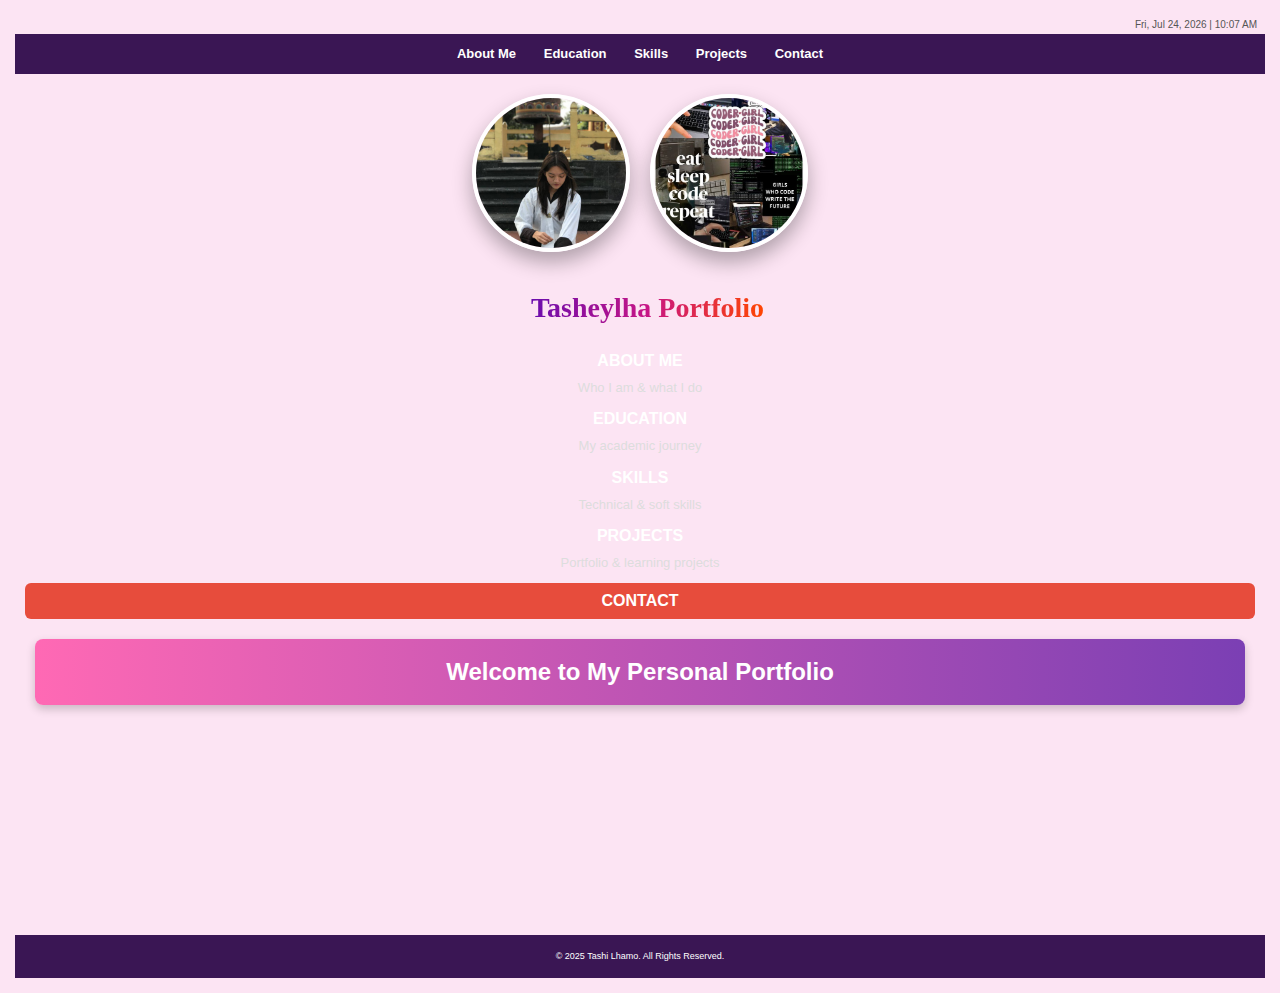
<file: index.html>
<!DOCTYPE html>
<html lang="en">
<head>
  <meta charset="UTF-8">
  <title>Tashi Lhamo | Portfolio</title>
  <link rel="stylesheet" href="style.css">
  <script src="script.js" defer></script>
</head>
<body>
  <!-- Topbar -->
  <div class="topbar">
    <ul class="nav-links">
      <li><a href="about.html">About Me</a></li>
      <li><a href="education.html">Education</a></li>
      <li><a href="skills.html">Skills</a></li>
      <li><a href="projects.html">Projects</a></li>
      <li><a href="contact.html">Contact</a></li> 
    </ul>
  </div>

  <!-- Hero Section -->
  <div class="hero-section">
    <div class="logo-container">
      <img src="images/6233406287635401280.jpg" alt="Tashi Lhamo" class="logo"> 
      <img src="images/6233406287635401310.jpg" alt="Second Image" class="logo second-logo">
    </div>
    <div class="hero-text">
      <h2 class="tasheylha-title">Tasheylha Portfolio</h2>
    </div>
  </div>

  

    <!-- Navigation Blocks -->
    <div class="nav-section">
      <a href="about.html">ABOUT ME</a>
      <p>Who I am & what I do</p>
    </div>
    <div class="nav-section">
      <a href="education.html">EDUCATION</a>
      <p>My academic journey</p>
    </div>
    <div class="nav-section">
      <a href="skills.html">SKILLS</a>
      <p>Technical & soft skills</p>
    </div>
    <div class="nav-section">
      <a href="projects.html">PROJECTS</a>
      <p>Portfolio & learning projects</p>
    </div>
    <div class="nav-section">
      <a href="contact.html" class="btn-red">CONTACT</a>
    </div>
  </div>

  <!-- Banner -->
  <div class="banner">Welcome to My Personal Portfolio</div>

  <!-- Main Content -->
  <div class="main-content">
    <h2>Hello!</h2>
    <p>I am <strong>Tashi Lhamo</strong>, currently pursuing B.Ed IT at Samtse College of Education. 
       Explore my portfolio to learn about my education, skills, projects, and interests.</p>
  </div>

  <footer>
    <p>© 2025 Tashi Lhamo. All Rights Reserved.</p>
  </footer>
</body>
</html>
</file>
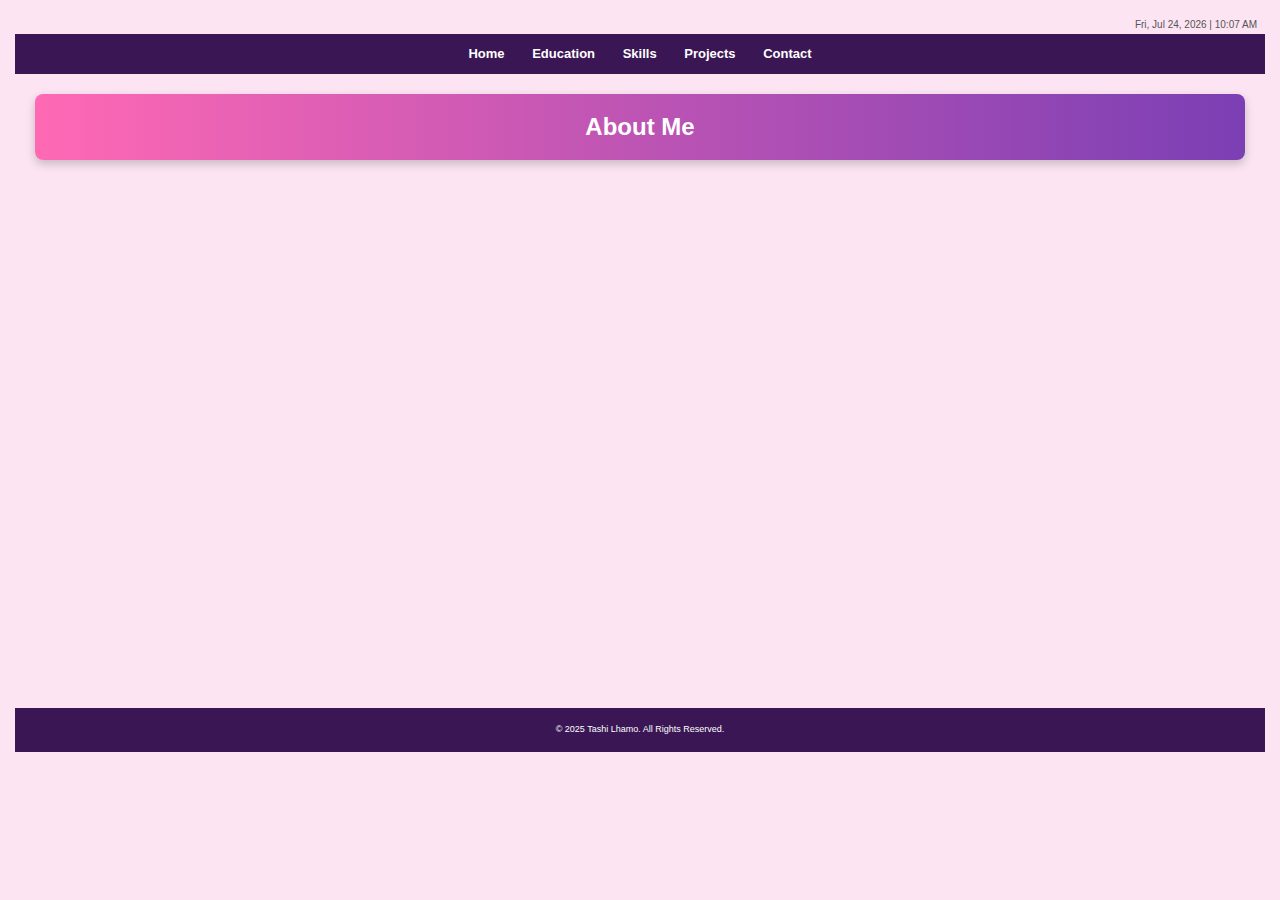
<file: about.html>
<!DOCTYPE html>
<html lang="en">
<head>
  <meta charset="UTF-8">
  <title>About Me | Tashi Lhamo</title>
  <link rel="stylesheet" href="style.css">
  <script src="script.js" defer></script>
</head>
<body>
  <!-- Topbar -->
  <div class="topbar">
    <ul class="nav-links">
      <li><a href="index.html">Home</a></li>
      <li><a href="education.html">Education</a></li>
      <li><a href="skills.html">Skills</a></li>
      <li><a href="projects.html">Projects</a></li>
      <li><a href="contact.html">Contact</a></li>
    </ul>
  </div>

  <!-- Banner -->
  <div class="banner">About Me</div>

  <!-- Content -->
  <div class="main-content">
    <img src="images/6233406287635401280.jpg" alt="Tashi Lhamo" class="logo">
    <img src="images/photo1714639738 (1).jpeg" alt="Tashi Lhamo" class="second-logo">
    <img src="images/6235658087449086649.jpg" alt="Tashi Lhamo" class="second-logo">

    <p>Hello! My name is <strong>Tashi Lhamo</strong>. I am currently pursuing a Bachelor of Education in IT at Samtse College of Education. 
       I enjoy reading motivational books, playing badminton, and exploring new experiences. 
       My academic journey was full of challenges, but also growth and opportunities. 
       Today, I am eager to embrace teaching and technology as a career path.</p>
  </div>

  <footer>
    <p>© 2025 Tashi Lhamo. All Rights Reserved.</p>
  </footer>
</body>
</html>
</file>
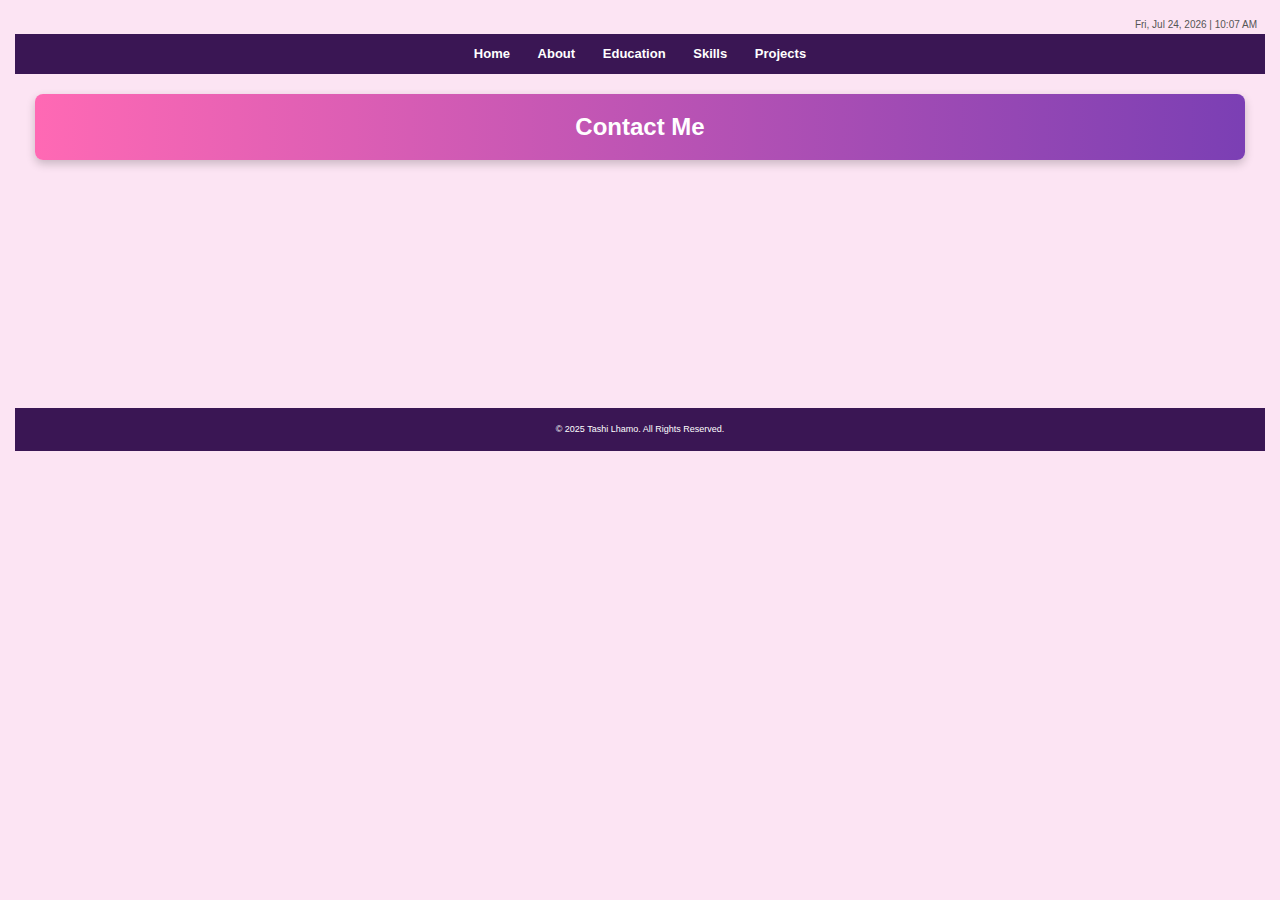
<file: contact.html>
<!DOCTYPE html>
<html lang="en">
<head>
  <meta charset="UTF-8">
  <title>Contact | Tashi Lhamo</title>
  <link rel="stylesheet" href="style.css">
  <script src="script.js" defer></script>
</head>
<body>
  <!-- Topbar -->
  <div class="topbar">
    <ul class="nav-links">
      <li><a href="index.html">Home</a></li>
      <li><a href="about.html">About</a></li>
      <li><a href="education.html">Education</a></li>
      <li><a href="skills.html">Skills</a></li>
      <li><a href="projects.html">Projects</a></li>
    </ul>
  </div>

  <!-- Banner -->
  <div class="banner">Contact Me</div>

  <!-- Content -->
  <div class="main-content">
    <p>You can reach me at:</p>
    <p><strong>Email:</strong> <a href="mailto:Tasheylha505@gmail.com">Tasheylha505@gmail.com</a></p>
    <p><strong>Phone:</strong> 17351251</p>
  </div>

  <footer>
    <p>© 2025 Tashi Lhamo. All Rights Reserved.</p>
  </footer>
</body>
</html>
</file>
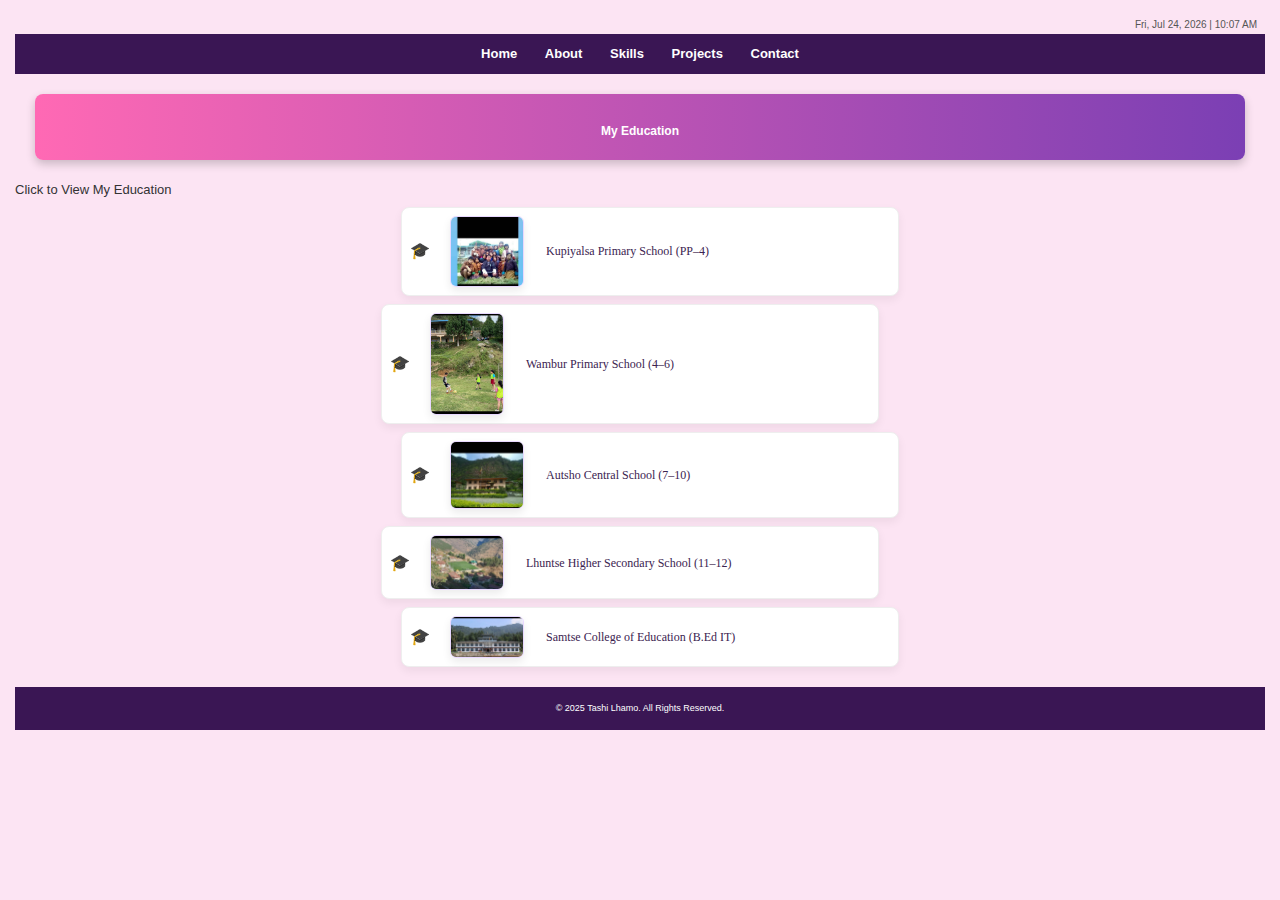
<file: education.html>
<!DOCTYPE html>
<html lang="en">
<head>
  <meta charset="UTF-8">
  <title>Tashi Lhamo | Education</title>
  <link rel="stylesheet" href="style.css">
  <script src="script.js" defer></script>
</head>
<body>
  <!-- Topbar -->
  <div class="topbar">
    <ul class="nav-links">
      <li><a href="index.html">Home</a></li>
      <li><a href="about.html">About</a></li>
      <li><a href="skills.html">Skills</a></li>
      <li><a href="projects.html">Projects</a></li>
      <li><a href="contact.html">Contact</a></li>
    </ul>
  </div>

  <!-- Banner -->
  <div class="banner"><h1>My Education</h1></div>

  <!-- Section -->
  <div class="section">
    <div class="section-header" data-target="edu-content">Click to View My Education</div>
    <div class="section-content" id="edu-content">
      <div class="edu-item">
        <img src="images/6233406287635401298.jpg" alt="Kupiyalsa Primary School">
        <p>Kupiyalsa Primary School (PP–4)</p>
      </div>
      <div class="edu-item">
        <img src="images/6233406287635401296.jpg" alt="Wambur Primary School">
        <p>Wambur Primary School (4–6)</p>
      </div>
      <div class="edu-item">
        <img src="images/6233406287635401297.jpg" alt="Autsho Central School">
        <p>Autsho Central School (7–10)</p>
      </div>
      <div class="edu-item">
        <img src="images/6233406287635401295.jpg" alt="Lhuntse Higher Secondary School">
        <p>Lhuntse Higher Secondary School (11–12)</p>
      </div>
      <div class="edu-item">
        <img src="images/6233406287635401300.jpg" alt="Samtse College of Education">
        <p>Samtse College of Education (B.Ed IT)</p>
      </div>
    </div>
  </div>

  <footer>
    <p>© 2025 Tashi Lhamo. All Rights Reserved.</p>
  </footer>
</body>
</html>
</file>
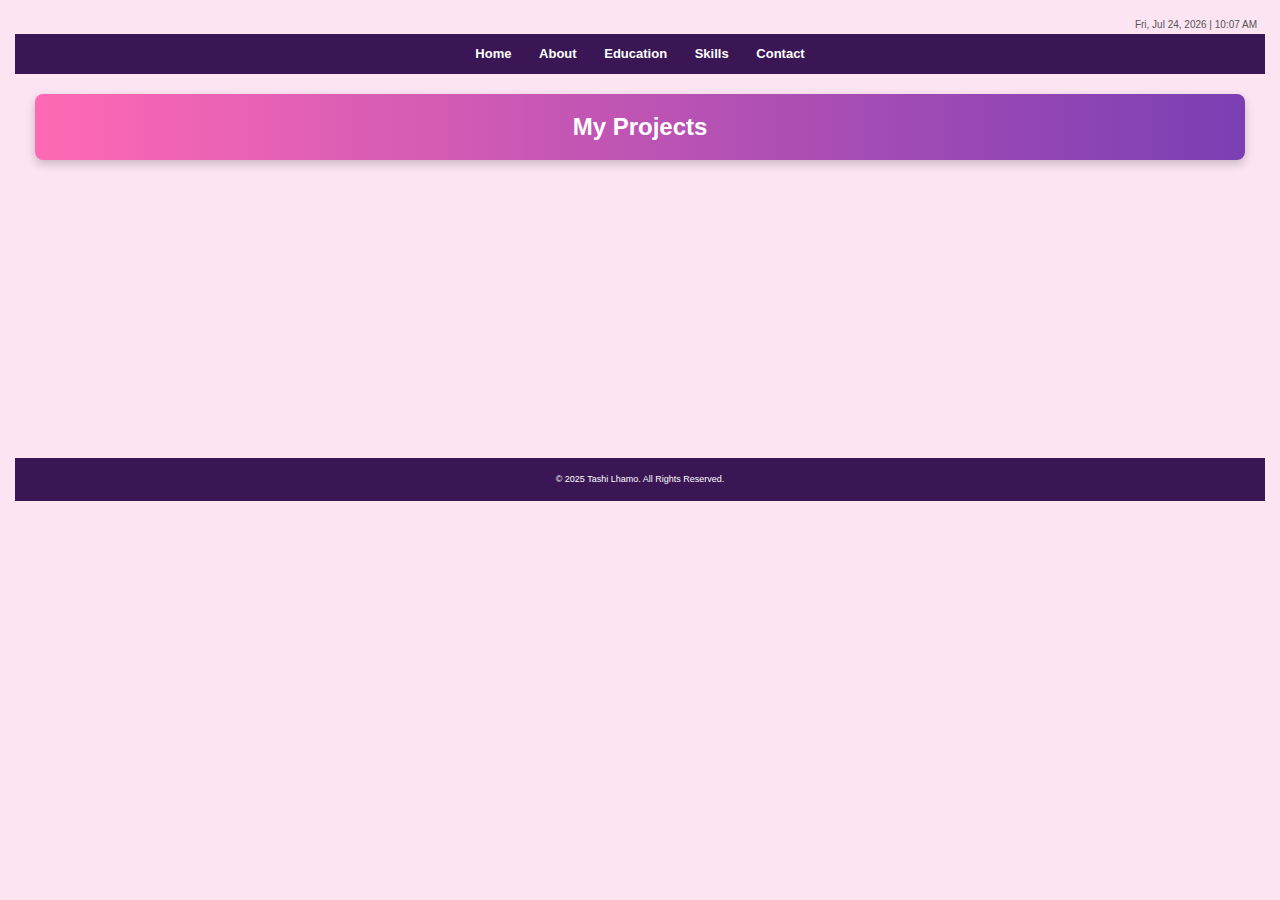
<file: projects.html>
<!DOCTYPE html>
<html lang="en">
<head>
  <meta charset="UTF-8">
  <title>Projects | Tashi Lhamo</title>
  <link rel="stylesheet" href="style.css">
  <script src="script.js" defer></script>
</head>
<body>
  <!-- Topbar -->
  <div class="topbar">
    <ul class="nav-links">
      <li><a href="index.html">Home</a></li>
      <li><a href="about.html">About</a></li>
      <li><a href="education.html">Education</a></li>
      <li><a href="skills.html">Skills</a></li>
      <li><a href="contact.html">Contact</a></li>
    </ul>
  </div>

  <!-- Banner -->
  <div class="banner">My Projects</div>

  <!-- Content -->
  <div class="main-content">
    <ul>
      <li><strong>Personal Portfolio Website</strong> – Designed using HTML & CSS.</li>
      <li><strong>Online Learning Platform</strong> – Prototype for interactive e-learning.</li>
    </ul>
  </div>

  <footer>
    <p>© 2025 Tashi Lhamo. All Rights Reserved.</p>
  </footer>
</body>
</html>
</file>
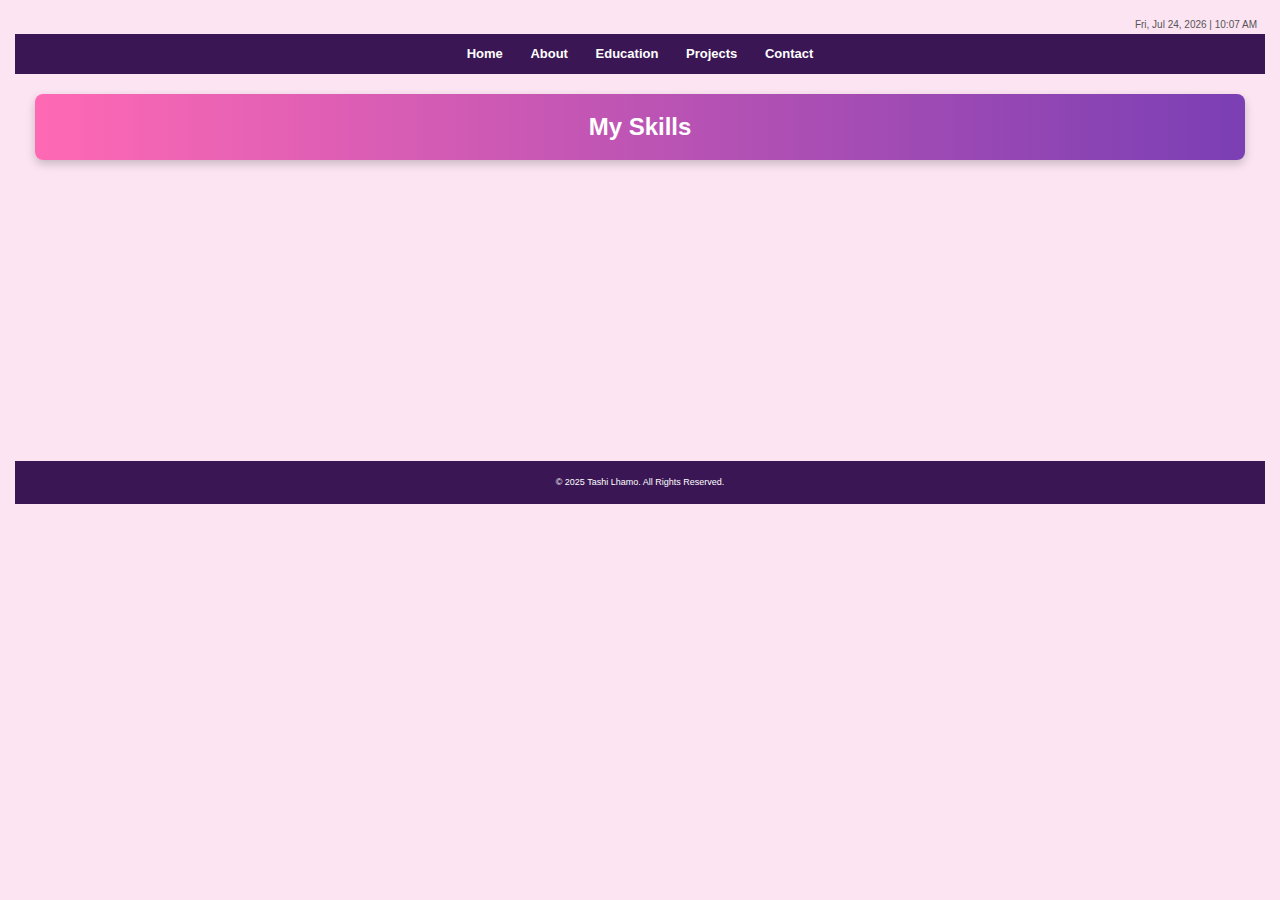
<file: skills.html>
<!DOCTYPE html>
<html lang="en">
<head>
  <meta charset="UTF-8">
  <title>Skills | Tashi Lhamo</title>
  <link rel="stylesheet" href="style.css">
  <script src="script.js" defer></script>
</head>
<body>
  <!-- Topbar -->
  <div class="topbar">
    <ul class="nav-links">
      <li><a href="index.html">Home</a></li>
      <li><a href="about.html">About</a></li>
      <li><a href="education.html">Education</a></li>
      <li><a href="projects.html">Projects</a></li>
      <li><a href="contact.html">Contact</a></li>
    </ul>
  </div>

  <!-- Banner -->
  <div class="banner">My Skills</div>

  <!-- Content -->
  <div class="main-content">
    <div class="skills-grid">
      <div class="skill-item">
        <img src="images/6235658087449086576.jpg" alt="Web Development">
        <p>Web Development (HTML, CSS)</p>
      </div>
      <div class="skill-item">
        <img src="images/6235658087449086577.jpg" alt="Database Basics">
        <p>Database Basics (SQL)</p>
      </div>
      <div class="skill-item">
        <img src="images/6235658087449086578.jpg" alt="Teamwork">
        <p>Teamwork</p>
      </div>
      <div class="skill-item">
        <img src="images/6235658087449086579.jpg" alt="Communication">
        <p>Communication</p>
      </div>
      <div class="skill-item">
        <img src="images/6235658087449086580.jpg" alt="Problem Solving">
        <p>Problem Solving</p>
      </div>
    </div>
  </div>

  <footer>
    <p>© 2025 Tashi Lhamo. All Rights Reserved.</p>
  </footer>
</body>
</html>
</file>
<file: style.css>
/* Reset */
body, h1, h2, p, ul {
  margin: 0;
  padding: 0;
}

/* General */
body {
  font-family: Arial, sans-serif;
  background: #f8f5fc;
  color: #333;
  font-size: 14px;
}

/* Topbar */
.topbar {
  background: #3a1654;
  padding: 8px 0;
}
.topbar .nav-links {
  list-style: none;
  text-align: center;
}
.topbar .nav-links li {
  display: inline;
  margin: 0 12px;
}
.topbar .nav-links a {
  color: white;
  text-decoration: none;
  font-size: 13px;
  font-weight: bold;
}
.topbar .nav-links a:hover {
  color: #ffd700;
}

/* Main Navigation */
.main-nav {
  display: flex;
  flex-wrap: wrap;
  justify-content: center;
  background: #4b1f70;
  padding: 20px;
}
.logo-container {
  flex-basis: 100%;
  text-align: center;
  margin-bottom: 15px;
}
.logo {
  width: 130px;
  border-radius: 50%;
  border: 3px solid white;
}
.nav-section {
  flex: 1 1 150px;
  margin: 10px;
  text-align: center;
}
.nav-section a {
  display: block;
  color: white;
  font-size: 16px;
  font-weight: bold;
  text-decoration: none;
  margin-bottom: 5px;
}
.nav-section p {
  font-size: 13px;
  color: #ddd;
}
.btn-red {
  background: #e74c3c;
  padding: 6px 10px;
  border-radius: 6px;
}
.btn-red:hover {
  background: #ff6f61;
}

/* Banner */
.banner {
  background: #7b3fb4;
  padding: 12px;
  text-align: center;
  font-size: 16px;
  font-weight: bold;
  color: rgb(39, 21, 141);
}

/* Main Content */
.main-content {
  padding: 30px;
  text-align: center;
}
.main-content h2 {
  color: #5a2d82;
  margin-bottom: 10px;
}
.main-content p {
  font-size: 14px;
  line-height: 1.5;
}

/* Footer */
footer {
  background: #3a1654;
  color: white;
  text-align: center;
  padding: 10px;
  font-size: 12px;
}

/* Responsive */
@media (max-width: 600px) {
  .nav-section {
    flex: 1 1 100%;
  }
}

/* Education Page Items - Vertical with slight stagger */
.edu-item {
  display: block;               /* stack vertically */
  margin: 15px 0;
  position: relative;
}

.edu-item:nth-child(odd) {
  left: 10px;                   /* slight right shift */
}

.edu-item:nth-child(even) {
  left: -10px;                  /* slight left shift */
}

.edu-item img {
  width: 80px;
  height: auto;
  border-radius: 5px;
  margin-right: 10px;
  vertical-align: middle;
}

.edu-item p {
  display: inline-block;        /* keep text next to image */
  margin: 0;
}

/* Page Background */
body {
  background-color: #ffc0cb;  /* light pink */
  font-family: Arial, sans-serif;
  color: #333;
  font-size: 14px;
}

/* Banner - optional darker pink for contrast */
.banner {
  background-color: #ff69b4;  /* hot pink */
  padding: 12px;
  text-align: center;
  font-size: 16px;
  font-weight: bold;
  color: rgb(128, 20, 92);
}


/* Moving Education Title */
.banner {
  background-color: #ff69b4; /* hot pink */
  padding: 20px;
  text-align: center;
  font-size: 24px;
  font-weight: bold;
  color: white;
  position: relative;
  overflow: hidden;
}

.banner h1 {
  display: inline-block;
  position: relative;
  animation: moveTitle 5s linear infinite;
}

@keyframes moveTitle {
  0% {
    left: -100%; /* start outside left */
  }
  50% {
    left: 50%;  /* middle of screen */
    transform: translateX(-50%);
  }
  100% {
    left: 100%; /* move outside right */
  }
}

/* Education Section - Aesthetic School Names */
.edu-item p {
  display: inline-block;
  margin: 0;
  font-size: 16px;               /* slightly bigger for emphasis */
  font-family: 'Georgia', serif; /* elegant serif font */
  color: #4b1f70;                /* dark purple matching theme */
  font-weight: bold;
  text-shadow: 1px 1px 2px #fff; /* subtle shadow for depth */
}

/* Add a small graduation icon before each school */
.edu-item::before {
  content: "🎓"; /* graduation cap emoji */
  margin-right: 8px;
  font-size: 16px;
}

.edu-item img {
  width: 120px;
  height: 120px;
  border-radius: 12px;
  object-fit: cover;
  /* add transition */
  transition: transform 0.4s ease, box-shadow 0.4s ease;
}

.edu-item img:hover {
  transform: scale(1.1) rotate(-2deg);
  box-shadow: 0 8px 20px rgba(0,0,0,0.3);
  cursor: pointer;
}

/* Page Background */
body {
  background-color: #ffe6f0; /* light pink background */
  font-family: Arial, sans-serif;
  color: #333;
  font-size: 14px;
  margin: 0;
  padding: 0;
}

/* Topbar */
.topbar {
  background: #3a1654;
  padding: 8px 0;
}
.topbar .nav-links {
  list-style: none;
  text-align: center;
  margin: 0;
  padding: 0;
}
.topbar .nav-links li {
  display: inline;
  margin: 0 12px;
}
.topbar .nav-links a {
  color: white;
  text-decoration: none;
  font-weight: bold;
  font-size: 13px;
}
.topbar .nav-links a:hover {
  color: #ffd700;
}

/* Banner */
.banner {
  background: linear-gradient(90deg, #ff69b4, #7b3fb4);
  padding: 20px;
  text-align: center;
  font-size: 24px;
  font-weight: bold;
  color: white;
  border-radius: 8px;
  margin: 20px;
  box-shadow: 0 4px 8px rgba(0,0,0,0.2);
  animation: slideIn 2s ease-out;
}

@keyframes slideIn {
  0% { transform: translateY(-50px); opacity: 0; }
  100% { transform: translateY(0); opacity: 1; }
}

/* Skills List */
.main-content ul {
  max-width: 600px;
  margin: 20px auto;
  padding: 0;
  list-style: none;
}

.main-content li {
  background: #4b1f70;
  color: white;
  padding: 12px 15px;
  margin: 10px 0;
  border-radius: 8px;
  font-size: 16px;
  position: relative;
  transition: transform 0.3s, background 0.3s;
}

/* Add hover effect */
.main-content li:hover {
  background: #ff69b4;
  transform: scale(1.05);
  cursor: pointer;
}

/* Optional: Add icon before each skill */
.main-content li::before {
  content: "✔️";
  margin-right: 10px;
}

/* General */
body {
  font-family: Arial, sans-serif;
  background: #fce4f3; /* light pink background */
  color: #333;
  font-size: 14px;
  margin: 0;
  padding: 0;
}

/* Topbar */
.topbar {
  background: #3a1654;
  padding: 8px 0;
}
.topbar .nav-links {
  list-style: none;
  text-align: center;
  margin: 0;
  padding: 0;
}
.topbar .nav-links li {
  display: inline;
  margin: 0 12px;
}
.topbar .nav-links a {
  color: white;
  text-decoration: none;
  font-weight: bold;
  font-size: 13px;
  transition: color 0.3s;
}
.topbar .nav-links a:hover {
  color: #4e1a3a;
}

/* Main Navigation */
.main-nav {
  display: flex;
  flex-wrap: wrap;
  justify-content: center;
  background: #4b1f70;
  padding: 20px;
}
.logo-container {
  flex-basis: 100%;
  text-align: center;
  margin-bottom: 15px;
}
.logo {
  width: 100px;   /* adjust the width */
  height: auto;   /* keeps aspect ratio */
  border-radius: 9px;  /* keeps it rectangle with slightly rounded corners */
  border: 3px solid #fff; /* optional border */
  box-shadow: 0px 4px 12px rgba(0,0,0,0.2); /* adds a soft shadow */
}

.logo:hover {
  transform: scale(1.1);
}
.nav-section {
  flex: 1 1 150px;
  margin: 10px;
  text-align: center;
  transition: transform 0.3s, background 0.3s;
}
.nav-section:hover {
  transform: translateY(-5px);
  background: rgba(255, 255, 255, 0.1);
  border-radius: 8px;
}
.nav-section a {
  display: block;
  color: white;
  font-size: 16px;
  font-weight: bold;
  text-decoration: none;
  margin-bottom: 5px;
}
.nav-section p {
  font-size: 13px;
  color: #ddd;
}
.btn-red {
  background: #e74c3c;
  padding: 6px 10px;
  border-radius: 6px;
}
.btn-red:hover {
  background: #ff6f61;
}

/* Banner with gradient and animation */
.banner {
  background: linear-gradient(90deg, #ff69b4, #7b3fb4);
  padding: 30px 20px;
  text-align: center;
  font-size: 24px;
  font-weight: bold;
  color: white;
  border-radius: 8px;
  margin: 20px;
  box-shadow: 0 4px 10px rgba(0,0,0,0.2);
  animation: bannerSlide 2s ease-out;
}

@keyframes bannerSlide {
  0% { transform: translateY(-50px); opacity: 0; }
  100% { transform: translateY(0); opacity: 1; }
}

/* Main Content fade-in */
.main-content {
  padding: 30px;
  text-align: center;
  opacity: 0;
  animation: fadeIn 2s forwards;
  animation-delay: 0.5s;
}

.main-content h2 {
  color: #5a2d82;
  margin-bottom: 10px;
}

.main-content p {
  font-size: 14px;
  line-height: 1.5;
}

@keyframes fadeIn {
  0% { opacity: 0; transform: translateY(20px); }
  100% { opacity: 1; transform: translateY(0); }
}

/* Footer */
footer {
  background: #3a1654;
  color: white;
  text-align: center;
  padding: 10px;
  font-size: 12px;
  margin-top: 20px;
}

/* Profile / Home Page Image */
.logo {
  width: 50px;        /* smaller width */
  height: 50px;       /* smaller height */
  border-radius: 10px; /* rectangle with slightly rounded corners */
  border: 2px solid #fff;
  box-shadow: 0 3px 10px rgba(0,0,0,0.2);
  object-fit: cover;    /* maintain aspect ratio */
  transition: transform 0.3s, box-shadow 0.3s;
}

.logo:hover {
  transform: scale(1.05);
  box-shadow: 0 8px 20px rgba(0,0,0,0.3);
}



/* Optional: add subtle glow */
.logo::after {
  content: '';
  display: block;
  width: 100%;
  height: 100%;
  border-radius: 50%;
  box-shadow: 0 0 15px rgba(255,182,193,0.6); /* soft pink glow */
  position: absolute;
  top: 0;
  left: 0;
  pointer-events: none;
}

/* Logo container as flex to align images horizontally */
.logo-container {
  display: flex;
  justify-content: center;
  align-items: center;
  gap: 20px; /* space between images */
  margin-bottom: 15px;
  flex-wrap: wrap; /* ensures it wraps on smaller screens */
}


/* Logo / Profile Image Styling */
.logo, .second-logo {
  width: 150px;
  height: 150px;
  border-radius: 50%;                  /* circular images */
  border: 4px solid #ffffff;
  box-shadow: 0 10px 20px rgba(0,0,0,0.3);
  transition: transform 0.4s, box-shadow 0.4s;
}

.logo:hover, .second-logo:hover {
  transform: scale(1.1) rotate(5deg);
  box-shadow: 0 15px 30px rgba(0,0,0,0.5);
}

/* Hero Section: images + text side by side */
.hero-section {
  display: flex;
  align-items: center;       /* vertical alignment */
  justify-content: center;   /* center horizontally */
  gap: 20px;                 /* space between images and text */
  flex-wrap: wrap;           /* wrap on smaller screens */
  margin: 20px;
}

/* Logo styling */
.logo, .second-logo {
  width: 150px;
  height: 150px;
  border-radius: 50%;
  border: 4px solid #ffffff;
  box-shadow: 0 10px 20px rgba(0,0,0,0.3);
  transition: transform 0.4s, box-shadow 0.4s;
}

.logo:hover, .second-logo:hover {
  transform: scale(1.1) rotate(5deg);
  box-shadow: 0 15px 30px rgba(0,0,0,0.5);
}

/* About Page Styling */
.main-content {
  max-width: 800px;      /* keeps text in a nice readable width */
  margin: 40px auto;     /* centers the content */
  padding: 20px;
  font-family: "Georgia", serif;  /* elegant font */
  font-size: 12px;       /* smaller font size */
  line-height: 1.5;      /* more spacing between lines */
  color: #444;           /* soft dark gray text */
  text-align: justify;   /* neat alignment */
  background: #fff0f6;   /* very soft pink background */
  border-radius: 12px;   /* rounded edges */
  box-shadow: 0px 4px 12px rgba(0, 0, 0, 0.1); /* subtle shadow */
}

/* Paragraph Styling */
.main-content p {
  margin-bottom: 11px;  /* spacing between paragraphs */
}

/* Highlighted name */
.main-content strong {
  font-size: 12px;
  color: #7b3fb4;      /* purple highlight */
  font-family: "Palatino Linotype", serif;
}

/* Profile Image */
.main-content img.logo {
  width: 100px;           /* bigger width */
  height: auto;           /* keeps natural proportion */
  border-radius: 5%px;    /* slight rounding on corners */
  border: 3px solid #7b3fb4;
  display: block;
  margin: 0 auto 20px;    /* center image with spacing below */
}

.tasheylha-title {
  font-family: "Georgia", serif;
  font-size: 28px;
  font-weight: bold;
  background: linear-gradient(90deg, #6a0dad, #c71585, #ff4500); /* purple → pink → orange-red */
  -webkit-background-clip: text;
  -webkit-text-fill-color: transparent;
  animation: colorMove 4s linear infinite;
  margin-left: 15px; /* spacing from image */
}

@keyframes colorMove {
  0% { background-position: 0% 50%; }
  100% { background-position: 100% 50%; }
}


.skills-grid {
  display: flex;              /* horizontal row */
  justify-content: center;    /* center all items */
  gap: 20px;                  /* space between images */
  flex-wrap: wrap;            /* wrap to next line if screen is small */
  margin-top: 20px;
}

.skill-item {
  display: flex;
  flex-direction: column;     /* text under image */
  align-items: center;
  width: 100px;               /* fixed width for uniformity */
}

.skill-item img {
  width: 60px;                /* small image */
  height: 60px;
  border-radius: 10px;        /* optional slight rounding */
  box-shadow: 0 4px 10px rgba(0,0,0,0.2);
  transition: transform 0.3s;
}

.skill-item img:hover {
  transform: scale(1.1);      /* slight zoom on hover */
}

.skill-item p {
  margin-top: 8px;
  text-align: center;
  font-size: 14px;
  font-weight: bold;
  color: #4b1f70;            /* your theme color */
}

/* Base font size for the whole site */
body {
  font-size: 9px; /* smaller overall font */
  font-family: Arial, sans-serif; /* keep it readable */
  line-height: 1.5; /* comfortable spacing */
}

/* Headings */
h1 {
  font-size: 12px; /* smaller than default */
}
h2 {
  font-size: 10px;
}
h3 {
  font-size: 10px;
}

/* Paragraphs */
p {
  font-size: 9px; /* smaller paragraphs */
}

/* Navigation links */
.nav-links a {
  font-size: 9px;
}

/* Education school names */
.edu-item p {
  font-size: 12px; /* slightly smaller than before */
}

/* Skills text */
.skill-item p {
  font-size: 10px;
}

/* General body padding */
body {
  padding: 15px; /* medium padding around the whole page */
}

/* Topbar */
.topbar {
  padding: 10px 0; /* medium vertical padding */
}

/* Main Navigation Section */
.main-nav {
  padding: 15px 20px; /* medium padding inside the nav container */
}

/* Banner */
.banner {
  padding: 15px; /* medium padding for the banner */
}

/* Main Content */
.main-content {
  padding: 20px; /* medium padding around main content */
}

/* Footer */
footer {
  padding: 15px; /* medium padding for footer */
}

/* Skill items / Education items spacing */
.skill-item, .edu-item {
  padding: 10px; /* medium padding inside cards/items */
}


/* Education Items Layout */
.edu-item {
  display: flex;               /* places image and text side by side */
  align-items: center;         /* vertically align text with image */
  margin: 15px 0;              /* space between items */
}

/* Text beside Education images */
.edu-item p {
  font-size: 12px;        /* smaller text */
  color: #444;            /* softer dark gray for elegance */
  margin: 0;
  line-height: 1.4;       /* better readability */
}
/* Education item container */
.edu-item {
  display: flex;
  align-items: center;   /* vertically center image + text */
  gap: 15px;             /* space between image and text */
  margin-bottom: 15px;
}

/* Education images */
.edu-item img {
  width: 80px;           /* adjust this size */
  height: auto;          /* keeps proportions */
  border-radius: 8px;    /* smooth corners */
  box-shadow: 0 4px 8px rgba(0,0,0,0.2); /* soft shadow */
}

/* Education item container */
.edu-item {
  display: flex;
  align-items: center;   /* vertically center image + text */
  gap: 20px;             /* more space between image and text */
  margin-bottom: 20px;
}

/* Text beside the image */
.edu-item p {
  font-size: 13px;       /* smaller text */
  color: #333;
  margin: 0;
  line-height: 1.4;
}

/* Education Section - Card Style */
.edu-item {
  display: flex;
  align-items: center;
  gap: 15px;
  margin: 20px auto;
  padding: 15px;
  max-width: 600px;              /* keeps it centered and neat */
  background: #66153e;              /* clean white background */
  border: 2px solid #5a103e;     /* soft purple border */
  border-radius: 12px;           /* smooth rounded corners */
  box-shadow: 0 6px 15px rgba(0, 0, 0, 0.1); /* soft shadow */
  transition: transform 0.3s, box-shadow 0.3s;
}

.edu-item:hover {
  transform: translateY(-5px);   /* lift effect on hover */
  box-shadow: 0 10px 20px rgba(0,0,0,0.2);
}

/* Images inside card */
.edu-item img {
  width: 100px;
  height: auto;
  border-radius: 8px;
  border: 2px solid #8342e6;     /* matching border for image */
}

/* Text inside card */
.edu-item p {
  font-size: 14px;
  color: #4b1f70;                /* elegant purple */
  font-family: 'Georgia', serif; /* classy font */
  margin: 0;
}
/* Education Section - Compact Card Style */
.edu-item {
  display: flex;
  align-items: center;
  gap: 10px;                        /* smaller gap */
  margin: 12px auto;                /* less margin between cards */
  padding: 10px;                    /* compact padding */
  max-width: 500px;                 /* slightly smaller width */
  background: #8a154f;
  border: 1.5px solid #6725a5;      /* softer thin border */
  border-radius: 10px;
  box-shadow: 0 4px 10px rgba(0, 0, 0, 0.08);
  transition: transform 0.3s, box-shadow 0.3s;
}

.edu-item:hover {
  transform: translateY(-4px);
  box-shadow: 0 8px 16px rgba(0,0,0,0.15);
}

/* Images inside card */
.edu-item img {
  width: 70px;                      /* smaller image */
  height: auto;
  border-radius: 6px;
  border: 1.5px solid #c9a9f5;
}

/* Text inside card */
.edu-item p {
  font-size: 5px;                  /* smaller text size */
  color: #4b1f70;
  font-family: 'Georgia', serif;
  margin: 0;
}

/* --- Force compact education cards & text --- */
/* Place this at the very end of style.css (or inside <head> of education.html) */

.section .edu-item {
  display: flex;
  align-items: center;
  gap: 12px;
  margin: 8px auto;
  padding: 8px;
  max-width: 480px;
  background: #ffffff;
  border-radius: 8px;
  border: 1px solid #eee;
  box-shadow: 0 4px 10px rgba(0,0,0,0.06);
  transition: transform .18s ease, box-shadow .18s ease;
}

.section .edu-item img {
  width: 72px !important;       /* small image width */
  max-width: 72px !important;
  height: auto !important;
  object-fit: cover;
  border-radius: 6px !important;
  border: 1px solid #e8d8ff !important;
  box-shadow: 0 4px 8px rgba(0,0,0,0.08) !important;
  transition: transform .2s ease, box-shadow .2s ease;
}

.section .edu-item p {
  font-size: 12px !important;   /* small readable text */
  line-height: 1.35 !important;
  margin: 0 !important;
  color: #3b2350;
  font-family: Georgia, 'Times New Roman', serif;
}

/* optional: reduce overall page base font to keep proportions */
body, .main-content, .section {
  font-size: 13px;
}

/* hover effect (optional) */
.section .edu-item:hover {
  transform: translateY(-4px);
  box-shadow: 0 8px 18px rgba(0,0,0,0.12);
}

/* Education Section - Match Skills Style */
.edu-item p {
  display: inline-block;
  margin: 0;
  font-size: 14px;               /* smaller, same as skills */
  font-family: Arial, sans-serif; /* same font as skills */
  color: #4b1f70;                /* keep theme color */
  font-weight: normal;           /* lighter, not too bold */
  text-shadow: none;             /* remove heavy shadow */
  line-height: 1.5;              /* spacing like skills */
}

/* Education Grid (same style idea as skills) */
.edu-grid {
  display: grid;
  grid-template-columns: repeat(auto-fit, minmax(180px, 1fr));
  gap: 20px;
  justify-items: center;
  padding: 20px;
  background: #fdeeff; /* soft pastel background */
}

/* Each Education Card */
.edu-item {
  background: #fff;
  border-radius: 12px;
  box-shadow: 0 4px 10px rgba(0,0,0,0.1);
  padding: 15px;
  text-align: center;
  transition: transform 0.3s, box-shadow 0.3s;
  max-width: 220px;
}

.edu-item:hover {
  transform: translateY(-5px);
  box-shadow: 0 8px 16px rgba(0,0,0,0.15);
}
</file>
